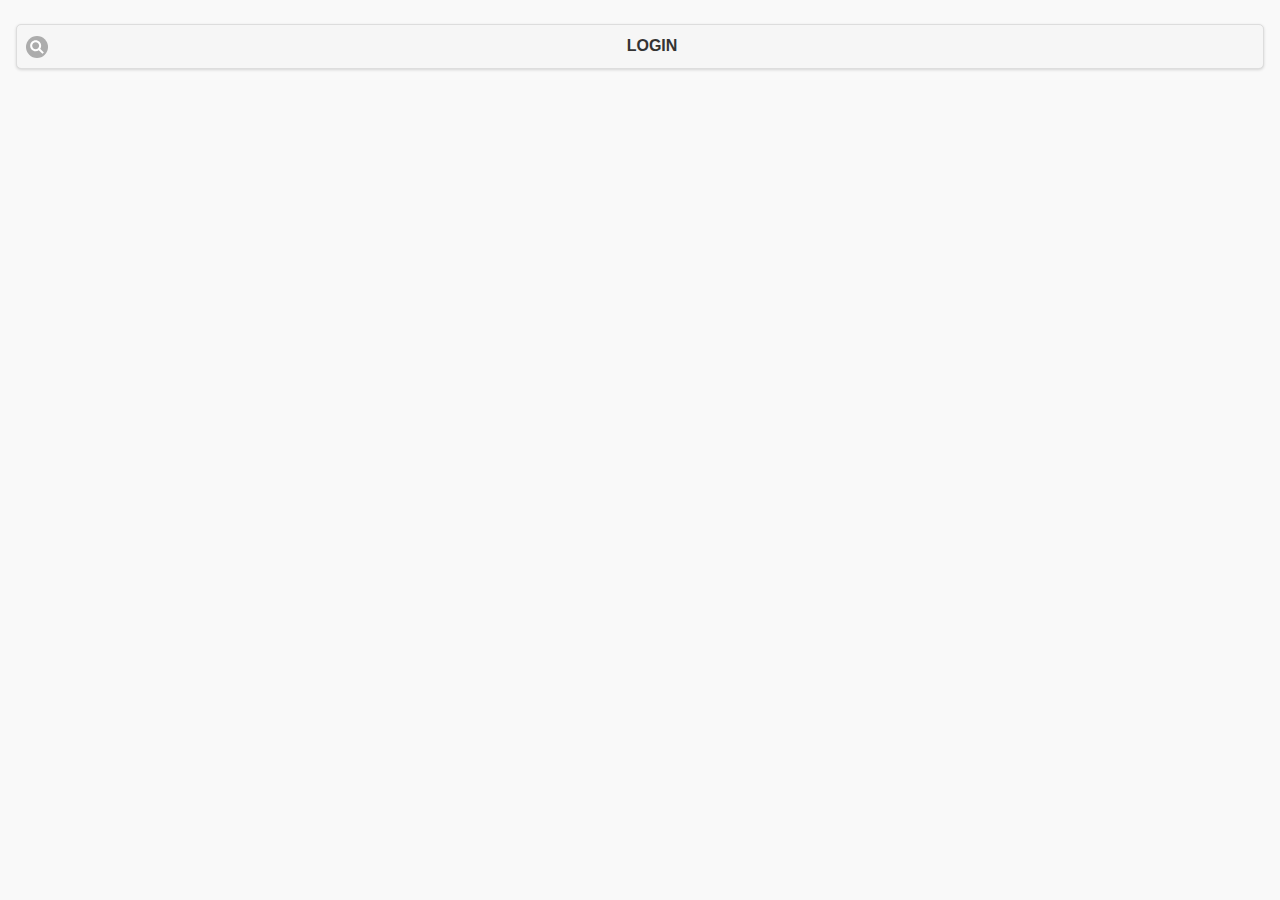
<file: Pract2-Phonegap/platforms/android/assets/www/index.html>
<!DOCTYPE html>
<html>
	<head>
	
		<meta charset="utf-8"/>

		<meta http-equiv="Cache-Control" content="no-cache, no-store, must-revalidate" />
		<meta http-equiv="Pragma" content="no-cache" />
		<meta http-equiv="Expires" content="0" />
		
		<meta name="format-detection" content="telephone=no" />
		<meta name="msapplication-tap-highlight" content="no" />
		
		<meta name="viewport" content="width=device-width, initial-scale=1" />
		<link rel="stylesheet" type="text/css" href="css/index.css" />
	
	
		<script src="lib/jquery-mobile/js/jquery-1.11.1.min.js" type="text/javascript" charset="utf-8"></script>
		
		<script src="js/consolebasednativeapi.js" type="text/javascript" charset="utf-8"></script>
		<script src="cordova.js" type="text/javascript" charset="utf-8"></script>
		<link rel="stylesheet" type="text/css" href="lib/jquery-mobile/css/jquery.mobile-1.4.5.min.css" /> 
		<script src="lib/jquery-mobile/js/jquery.mobile-1.4.5.js" type="text/javascript" charset="utf-8"></script>
							
		<title>ENVIAUOC</title>
	</head>
	
	<body>
	
	<!-- SPLASH (pageone) -->
	<div data-role="page" id="pageone" data-url="pageone" tabindex="0">
		<div data-role="main" class="ui-content">
			 <!--  
			 <div class="app">
            	<h1>ENVIAUOC</h1>
            	<div id="deviceready" class="blink">
	                <p class="event listening">Connecting to Device</p>
	                <p class="event received">Device is Ready</p>
            	</div>
        	</div>
        	-->
        	
        	<a href="#pagetwo" class="ui-btn ui-corner-all ui-shadow ui-icon-search ui-btn-icon-left">LOGIN</a>
			
		</div>
	</div>
	
	<!-- LOGIN (pagetwo) --> 
	<div data-role="page" id="pagetwo" data-url="pagetwo" tabindex="0">
	  
	  <div data-role="header">
			 <a href="#" onclick="Exit()" class="ui-btn ui-corner-all ui-shadow ui-icon-home ui-btn-icon-left">Home</a>
			 <h1>Login</h1>
			 <a href="#" class="ui-btn ui-corner-all ui-shadow ui-icon-search ui-btn-icon-left">Search</a>
	  </div>

	  <div data-role="main" class="ui-content">
          
		  <form method="post" action="" data-theme="a">
		  	  
		  	  <div class="ui-grid-a">
		  	  				      
			      <div class="ui-block-a" style="width:30%;">
			      <label for="name">User:</label>
			      </div>
			      
			      <div class="ui-block-b" style="width:70%;">
			      <input type="text" name="name" id="name" data-clear-btn="true" placeholder="Insert user...">
		      	  </div>
		      	  
		      	  <div class="ui-block-a" style="width:30%;">	
		      	  <label for="pass">Password:</label>
		      	  </div>
		      	  
		      	  <div class="ui-block-b" style="width:70%;">
			      <input type="password" name="pass" id="pass" data-clear-btn="true" placeholder="Insert pass...">
			      </div>
			      
	      	  </div>
	      	  
	      </form>
	      	
	   </div>
	   
	   <div data-role="footer">
	   		<div class="center-wrapper">
	 	 		<a href="#" onclick="evaluateAccess()" class="ui-btn ui-btn-inline">Access</a>
	 	 	</div>
	   </div>
	   	   
	</div>  
	
	<!-- MAIN (pagethree)-->
	 
	<div data-role="page" id="pagethree" data-url="pagethree" tabindex="0">
		
	   <div data-role="header">
	      			<a href="#" onclick="returnToPageOne()" class="ui-btn ui-corner-all ui-shadow ui-icon-home ui-btn-icon-left">Home</a>
			 		<p align="center">User:<span id="usergeneral">XXXXXX</span> Time:<span id="stopwatch">00:00:00</span></p>
			 		<a href="#" class="ui-btn ui-corner-all ui-shadow ui-icon-search ui-btn-icon-left">Search</a>
			    	<div data-role="navbar">
			    		<ul>
						 	<li><a href="#pagefive" data-icon="navigation" class="ui-btn ui-corner-all ui-shadow ui-icon-navigation ui-btn-icon-top">Deliveries</a></li>
						 	<li><a href="#pageeight" data-icon="gear" class="ui-btn ui-corner-all ui-shadow ui-icon-gear ui-btn-icon-top">Config</a></li>
						 	<li><a href="#pagefour" data-icon="mail" class="ui-btn ui-corner-all ui-shadow ui-icon-mail ui-btn-icon-top">Messages</a></li>
				 		</ul>
				 	</div>
	  </div>
	  
	  <div data-role="main" class="ui-content">
	  		
	  		<div id="" style="overflow-y: scroll; height:400px;">	
	 	 	<ul data-role="listview" id="deliveries" data-inset="true">
    		</ul>
    		</div>		
	  </div>
	   
	</div>
	
	
	<!-- DIALOG DE AVISO (pagefour) -->
	<div data-role="page" data-dialog="true" id="pagefour" data-url="pagefour">
	  	<div data-role="main" class="ui-content">
	  		<div class="ui-grid-solo">
		  		<div class="ui-block-a">
		  		<p style="text-align:center;">Feature not implemented yet!</p>
	    		</div>
	    		<div class="ui-block-a">
	    		<a href="#" onclick="goBack()" class="ui-btn ui-corner-all ui-shadow ui-icon-arrow-l ui-btn-icon-left">Return to Previous Page</a>
	  			</div>	
  			</div>
  		</div>
	</div>
	
	<!-- pagina de popup http://stackoverflow.com/questions/5747382/jquery-mobile-alert-confirmation-dialogs -->
	<div data-role="dialog" id="sure" data-title="Advice">
  		<div data-role="content">
    		<p class="sure-2">???</p>
    		<a href="#" data-role="button" data-theme="c" data-rel="back">Ok</a>
  		</div>
	</div>
	
	
	
	<!-- ENVIOS (pagefive) -->
	<div data-role="page" id="pagefive" data-url="pagefive" tabindex="0">
		 <div data-role="header">
	      			<a href="#" onclick="returnToPageOne()" class="ui-btn ui-corner-all ui-shadow ui-icon-home ui-btn-icon-left">Home</a>
			 		<h1 class="ui-title">Deliveries</h1>
			 		<a href="#" class="ui-btn ui-corner-all ui-shadow ui-icon-search ui-btn-icon-left">Search</a>
			    	<div data-role="navbar">
			    		<ul>
						 	<li><a href="#pagefour" data-icon="home" class="ui-btn ui-corner-all ui-shadow ui-icon-clock ui-btn-icon-top">Actualize</a></li>
						 	<li><a href="#pagefour" data-icon="delete" class="ui-btn ui-corner-all ui-shadow ui-icon-delete ui-btn-icon-top">Delete</a></li>
				 		</ul>
				 	</div>
	 	 </div>
	 	 
	 	 <div data-role="main">
	 	 	
	 	 	<div data-role="navbar" data-theme="c">
				<ul>
					<li style="width:25%;"><a href="">Delivery</a></li>
					<li style="width:25%;"><a href="">Modify?</a></li>
					<li style="width:25%;"><a href="">Info </a></li>
					<li style="width:25%;"><a href="">Query</a></li>
				</ul>
			</div>
	 	 
	 	 	<div id="" style="overflow-y: scroll; height:400px;">	
	 	 	<ul data-role="listview" id="deliveries_1" data-inset="true">
    		</ul>
    		</div>
	 	 </div>
	 	 
	 	 <div data-role="footer">
				<fieldset data-role="controlgroup" data-type="horizontal" >
		 	 	<!-- va a página de alta de envios -->
		 	 	<a href="#" onclick="altaEnvio()" class="ui-btn ui-corner-all ui-shadow ui-icon-plus ui-btn-icon-top" style="width: 100px;">New Delivery</a>
		 	 	<!-- vuelve a MAIN -->
		 	 	<a href="#pagethree"  class="ui-btn ui-corner-all ui-shadow ui-icon-carat-l ui-btn-icon-top" style="width: 100px;">Return</a>
		 	 	</fieldset>
	 	 </div>
	</div>
	
	<!-- ALTA DE ENVIOS (pagesix) -->
	<div data-role="page" id="pagesix" data-url="pagesix" tabindex="0">
		
		<div data-role="header">
	      	<a href="#" onclick="returnToPageOne()" class="ui-btn ui-corner-all ui-shadow ui-icon-home ui-btn-icon-left">Home</a>
			<h1 class="ui-title">Delivery <span id="ActionDel">XXXXXX</span></h1>
			<a href="#" class="ui-btn ui-corner-all ui-shadow ui-icon-search ui-btn-icon-left">Search</a>
	 	</div>
	 	
	 	<div data-role="main">
	 		<div class="ui-grid-solo">
	 			<div class="ui-block-a">
			 		
			 		<form method="post" action="" data-theme="a">
			 			<div class="ui-grid-a">
			 					
			 					<div class="ui-block-a" style="width:30%;">
					      			<label for="codEnvio">Code:</label>
					      		</div>
					      
					      		<div class="ui-block-b" style="width:70%;">
					      			<input type="text" name="codEnvio" id="codEnvio" data-clear-btn="true" placeholder="Insert code ...">
				      	  		</div>
				      	  		
				      	  		<div class="ui-block-a" style="width:30%;">
					      			<label for="delType">Type:</label>
					      		</div>
					      
					      		<div class="ui-block-b" style="width:70%;">
					      			  <select name="delType" id="delType">
		      								<option value="1">Express</option>
		      								<option value="2">Normal</option>
		      								<option value="3">Planified</option>
		    						 </select>
				      	  		</div>
				      	  		
				      	  		<div class="ui-block-a" style="width:30%;">
					      			<label for="delState">State:</label>
					      		</div>
					      
					      		<div class="ui-block-b" style="width:70%;">
					      			  <select name="delState" id="delState">
					      			  		<option value="1">Purchasing</option>
		      								<option value="2">Packeting</option>
		      								<option value="3">Delivering</option>
		      								<option value="4">Arriving</option>
		    						 </select>
				      	  		</div>
				      	  		
				      	  		<div class="ui-block-a" style="width:30%;">
					      			<label for="delGPS">GPS:</label>
					      		</div>
					      
					      		<div class="ui-block-b" style="width:70%;">
					      			<input type="checkbox" data-role="flipswitch" name="delGPS" id="delGPS" checked>
				      	  		</div>
				      	  		
				      	  		
				      	  		<div class="ui-block-a" style="width:30%;">
					      			<label for="delSit">Situation:</label>
					      		</div>
					      
					      		<div class="ui-block-b" style="width:70%;">
					      			 <div class="ui-grid-a">
					      			 	 <div class="ui-block-a">
					      			 	 	  <input type="text" name="delSit" id="delSit" data-clear-btn="true" placeholder="Insert Sit ...">	
					      			 	 </div>	
					      			 	 <div class="ui-block-b">
					      			 	 	  <!--  
					      			 	 	  <a id="linkGPS" href="#pageseven" class="ui-btn ui-corner-all ui-shadow ui-icon-eye ui-btn-icon-left"></a>
					      			 	 	  -->
					      			 	 	  <input type="button" id="linkGPS" onclick="goToGPS()" value="GPS" class="enableDisableGPS" />
					      			 	 </div>	
					      			 </div>
					      		</div>
				      	 </div>			      	  		
				      	  	
				      	 <div class="ui-grid-b">
				      	 
				      	  	  <div class="ui-block-a">
				      	  	  		<!--  
					      			<a id="SaveData" href="#" onclick="processDataDelivery()" class="ui-btn ui-corner-all ui-shadow ui-icon-check ui-btn-icon-left">Submit</a>
					      			-->
					      			<input type="button" id="SaveData" onclick="processDataDelivery()" value="Submit" class="enableDisableSaveData"/>
					      	  </div>
					      	  
					      	  <div class="ui-block-b">
					      	  		<!-- 
					      	  	    <a id="SaveState" href="#" onclick="guardarAltaState()" class="ui-btn ui-corner-all ui-shadow ui-icon-plus ui-btn-icon-left">New State</a>
					      	  	    -->
					      	  	   <input type="button" id="SaveState" onclick="guardarAltaState()" value="New State" class="enableDisableSaveState"/>
					      	  </div>

					      	  <div class="ui-block-c">
					      			<a href="#pagethree" class="ui-btn ui-corner-all ui-shadow ui-icon-arrow-l ui-btn-icon-left">Return</a>
					      	  </div>
					     </div>
					      	
			 		</form>
			 		
		 		</div>
		 		
		 		<div class="ui-block-a">
		 			
					<div id="" style="overflow-y: scroll; height:400px;">	
	 	 				<ul data-role="listview" id="states" data-inset="true">    					
	 	 				</ul>
    				</div>
		 		</div>
		 		
		 	</div>	
	 	</div>
	</div>
	
	<!-- GPS (pageseven) -->
	<div data-role="page" id="pageseven" data-url="pageseven" tabindex="0">
		
		<div data-role="header">
	      	<a href="#" onclick="returnToPageOne()" class="ui-btn ui-corner-all ui-shadow ui-icon-home ui-btn-icon-left">Home</a>
			<h1 class="ui-title">GPS Data</h1>
			<a href="#" class="ui-btn ui-corner-all ui-shadow ui-icon-search ui-btn-icon-left">Search</a>
	 	</div>
		
		<div data-role="main">
			<div class="ui-grid-solo">
	 			<div class="ui-block-a">
	 				 <p id="locationInfo"></p>
				</div>
			</div>
		</div>
		
		<div data-role="footer">
			<fieldset data-role="controlgroup" data-type="horizontal" >
		 	 	<a href="#" onclick="getLocation()" class="ui-btn ui-corner-all ui-shadow ui-icon-plus ui-btn-icon-top" style="width: 100px;">Location</a>
		 	 	<!-- vuelve a la pagina de alta de envio -->
		 	 	<a href="#pagesix"  class="ui-btn ui-corner-all ui-shadow ui-icon-carat-l ui-btn-icon-top" style="width: 100px;">Return</a>
		 	 </fieldset>
	 	 </div>
	</div>
	
	
	<!-- CONFIGURATION (pageeight) -->
	
	<div data-role="page" id="pageeight" data-url="pageeight" tabindex="0">
		
		<div data-role="header">
	      	<a href="#" onclick="returnToPageOne()" class="ui-btn ui-corner-all ui-shadow ui-icon-home ui-btn-icon-left">Home</a>
			<h1 class="ui-title">Configuration</h1>
			<a href="#" class="ui-btn ui-corner-all ui-shadow ui-icon-search ui-btn-icon-left">Search</a>
	 	</div>
	 	
	 	<div data-role="main">
					 	<form method="post" action="" data-theme="a">
					 				<div class="ui-grid-a">
					 					
					 					<div class="ui-block-a" style="width:30%;">
					 						<label for="checkboxGPS">GPS active:</label>
							      		</div>
							      
							      		<div class="ui-block-b" style="width:70%;">
							      			<input type="checkbox" data-role="flipswitch" name="checkboxGPS" id="checkboxGPS" checked>
						      	  		</div>	
						      	  		
						      	  		<div class="ui-block-a" style="width:30%;">
					 						<label for="actGPS">Act GPS:</label>
							      		</div>
							      
							      		<div class="ui-block-b" style="width:70%;">
							      			<input type="checkbox" data-role="flipswitch" name="actGPS" id="actGPS" checked>
						      	  		</div>
						      	  		
						      	  		<div class="ui-block-a" style="width:30%;">
					 						<label for="minGPS">Act GPS (min):</label>
							      		</div>
							      
							      		<div class="ui-block-b" style="width:20%;">
							      			<input type="text" name="minGPS" id="minGPS" data-clear-btn="true">
						      	  		</div>	
						      	  		
						      	  		
						      	  		<div class="ui-block-a" style="width:30%;">
						      	  			<label for="checkboxOnline">OffLine/Online:</label>
							      		</div>
							      
							      		<div class="ui-block-b" style="width:70%;">
							      			<input type="checkbox" data-role="flipswitch" name="checkboxOnline" id="checkboxOnline" checked>
						      	  		</div>
						      	  	</div>
					 	</form>
		</div>
		
		<!-- vuelve a la página principal -->
		<div data-role="footer">
			<a href="#pagethree" class="ui-btn ui-corner-all ui-shadow ui-icon-eye ui-btn-icon-left">Submit</a>
		</div>
	</div>
	
	<!-- drivers que gobiernan la aplicación, al final de la misma -->
	<!-- variables globales -->
	<script src="js/global.js" type="text/javascript" charset="utf-8"></script>
	
	<!-- timer de actualización -->
	<script src="lib/jquery-time/jquery.timer.js" type="text/javascript" charset="utf-8"></script>
	<script src="js/timer.js" type="text/javascript" charset="utf-8"></script>
	
	<!-- carga de datos remotos -->
	<script src="lib/backbone/underscore.js" type="text/javascript" charset="utf-8"></script>
	<script src="lib/backbone/backbone.js" type="text/javascript" charset="utf-8"></script>
	
	<script src="js/SQLitePlugin.js" type="text/javascript" charset="utf-8"></script>
	<script src="js/sqlremote.js" type="text/javascript" charset="utf-8"></script>
	<script src="js/persistence.js" type="text/javascript" charset="utf-8"></script>
	
	<!-- carga de datos locales -->
	
	<!-- geolocation -->
	<script src="js/geolocation.js" type="text/javascript" charset="utf-8"></script>
	
	
	<!-- inicio -->
	<script src="js/index.js" type="text/javascript" charset="utf-8"></script>
	
	<!-- gestion de la navegacion -->
	<script src="js/view.js" type="text/javascript" charset="utf-8"></script>
	<script src="js/navigation.js" type="text/javascript" charset="utf-8"></script>
	
	</body>	
</html>
</file>
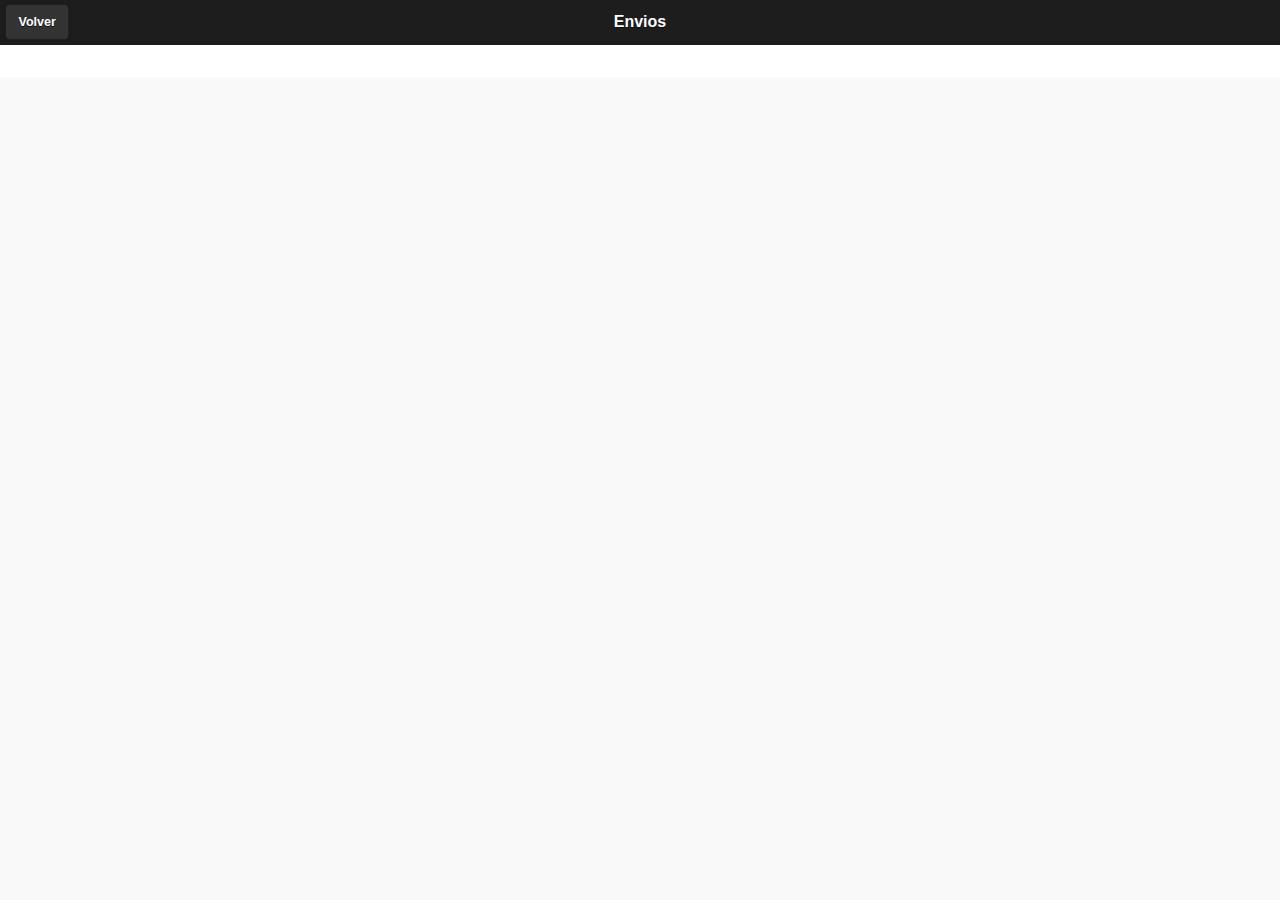
<file: Llorens-PhoneGap/envios.html>
<!DOCTYPE html> 
<html>
<head>
<meta charset="utf-8">
<title>EnviaUOC</title>

<link rel="stylesheet" href="jquery-mobile/jquery.mobile-1.4.2.min.css" />
<script src="jquery-mobile/jquery-2.1.1.min.js"></script>
<script src="jquery-mobile/jquery.mobile-1.4.2.min.js"></script>
<script src="js/purl.js" type="text/javascript"></script>
</head> 

<body> 
	<div data-role="page" id="envios">
    
	<script type="text/javascript">
		var url = $.url(document.location);
        var datosUsuario = url.param("usuario");
	
		$("#envios").bind("pageshow", function(event){
			//$("#span_usuenv").html("<b>"+datosUsuario+"</b>");
			consultarEnvios();
		});

		function consultarEnvios(){
			archivoDatos = "http://192.168.1.36/pra2enviospg/php/get_envios.php?"
			$.getJSON(archivoDatos, {usuario:datosUsuario}).done(function(respuestaServer) {
				console.log(JSON.stringify(respuestaServer));
				var lista = "";
				if(respuestaServer.success=="1"){ //Usuario OK
				
					for (var i in respuestaServer.envios) {
						lista += "<li><div id='infoEnv'>";
						lista += "Nombre: <b>" + respuestaServer.envios[i].nom_envio + "</b><br>";
						lista += "Núm. Envío: <b>" + respuestaServer.envios[i].id_envio + "</b><br>";
						lista += "Estado: <b>" + respuestaServer.envios[i].estat_envio+"   "+respuestaServer.envios[i].data+"</b>";
						lista += "</div>";
						lista += "</li>";
					}
	
					$("#listaDatos").html(lista);
					$("#listaDatos").listview().listview('refresh');
				}else{
					lista += "<li><div id='infoEnv'>Sin envíos.</div></li>";
				}
			})
		}
	</script>

	<div data-role="header" data-theme="b">
		<h1> Envios </h1>
	    <a href="" class="ui-btn-left" data-rel="back" >Volver</a> 					
    </div>
	<div data-role="content" data-theme="a">	
		<!--<h3 align="center">Usuario:<span id="span_usuenv"></span></h3>-->
		<ul data-role="listview" id="listaDatos"></ul>
	</div>
</div>

</body>
</html>
</file>
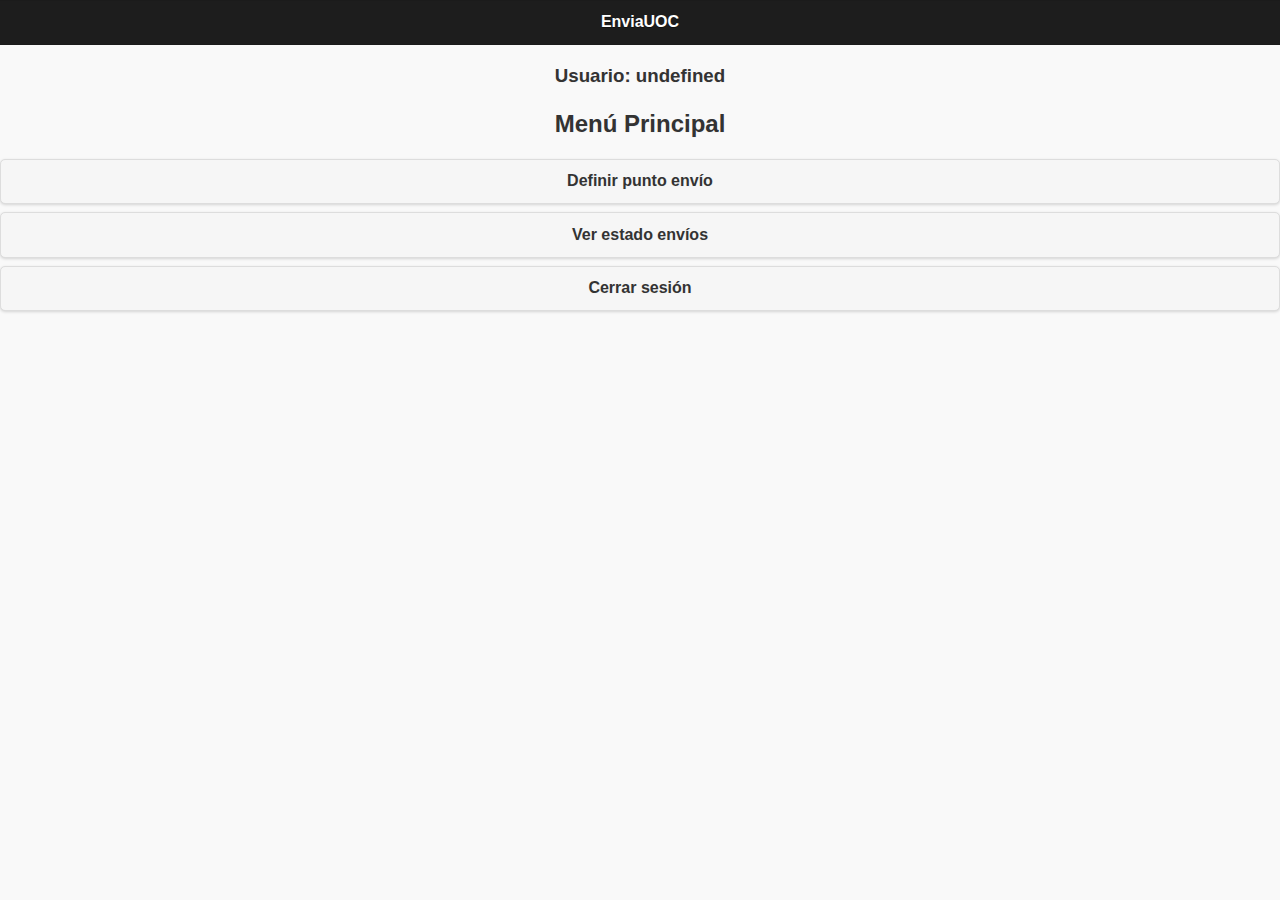
<file: Llorens-PhoneGap/menu.html>
<!DOCTYPE html> 
<html>
<head>
<meta charset="utf-8">
<title>EnviaUOC</title>
<link rel="stylesheet" href="jquery-mobile/jquery.mobile-1.4.2.min.css" />
<script src="jquery-mobile/jquery-2.1.1.min.js"></script>
<script src="jquery-mobile/jquery.mobile-1.4.2.min.js"></script>
<script src="js/purl.js" type="text/javascript"></script>
</head> 

<body> 
<div data-role="page" id="menu">
	<script type="text/javascript">
		$("#menu").bind("pageshow", function(event){
			var url = $.url(document.location);
            var arg1 = url.param("usuario");
			
			$("#span_login").html("<b>" + arg1 +"</b>");
			
			$("#enviosBtn").click(function(event){
				$.mobile.changePage("envios.html",{data:{usuario:arg1}}); //També funciona -> "envios.html?usuario="+arg1
			});

			$("#localizacionBtn").click(function(event){
				//$.mobile.changePage("localizacion.html",{data:{usuario:arg1}, reloadPage : true, changeHash : true});
				window.location="localizacion.html?usuario="+arg1; //Ho llanço extern per poder executar el Script del head
			});
		});
	</script>

	<div data-role="header" data-theme="b">
		<h1>EnviaUOC</h1>
	</div>
	<b></b>
	<h3 align="center">Usuario: <span id="span_login"></span></h3>
	<b></b>
	<h2 align="center">Menú Principal</h2>

	<a href="#" id="localizacionBtn" rel="external" data-role="button">Definir punto envío</a>
    <a href="#" id="enviosBtn"  data-role="button">Ver estado envíos</a>
	<a href="index.html" data-role="button">Cerrar sesión</a>
</div>
</body>
</html>
</file>
<file: Pract2-Phonegap/platforms/android/assets/www/css/index.css>
/*
 * Licensed to the Apache Software Foundation (ASF) under one
 * or more contributor license agreements.  See the NOTICE file
 * distributed with this work for additional information
 * regarding copyright ownership.  The ASF licenses this file
 * to you under the Apache License, Version 2.0 (the
 * "License"); you may not use this file except in compliance
 * with the License.  You may obtain a copy of the License at
 *
 * http://www.apache.org/licenses/LICENSE-2.0
 *
 * Unless required by applicable law or agreed to in writing,
 * software distributed under the License is distributed on an
 * "AS IS" BASIS, WITHOUT WARRANTIES OR CONDITIONS OF ANY
 * KIND, either express or implied.  See the License for the
 * specific language governing permissions and limitations
 * under the License.
 */
* {
    -webkit-tap-highlight-color: rgba(0,0,0,0); /* make transparent link selection, adjust last value opacity 0 to 1.0 */
}

body {
    -webkit-touch-callout: none;                /* prevent callout to copy image, etc when tap to hold */
    -webkit-text-size-adjust: none;             /* prevent webkit from resizing text to fit */
    -webkit-user-select: none;                  /* prevent copy paste, to allow, change 'none' to 'text' */
    background-color:#E4E4E4;
    background-image:linear-gradient(top, #A7A7A7 0%, #E4E4E4 51%);
    background-image:-webkit-linear-gradient(top, #A7A7A7 0%, #E4E4E4 51%);
    background-image:-ms-linear-gradient(top, #A7A7A7 0%, #E4E4E4 51%);
    background-image:-webkit-gradient(
        linear,
        left top,
        left bottom,
        color-stop(0, #A7A7A7),
        color-stop(0.51, #E4E4E4)
    );
    background-attachment:fixed;
    font-family:'HelveticaNeue-Light', 'HelveticaNeue', Helvetica, Arial, sans-serif;
    font-size:12px;
    height:100%;
    margin:0px;
    padding:0px;
    text-transform:uppercase;
    width:100%;
}

/* Portrait layout (default) */
.app {
    background:url(../img/logo.png) no-repeat center top; /* 170px x 200px */
    position:absolute;             /* position in the center of the screen */
    left:50%;
    top:50%;
    height:50px;                   /* text area height */
    width:225px;                   /* text area width */
    text-align:center;
    padding:180px 0px 0px 0px;     /* image height is 200px (bottom 20px are overlapped with text) */
    margin:-115px 0px 0px -112px;  /* offset vertical: half of image height and text area height */
                                   /* offset horizontal: half of text area width */
}

/* Landscape layout (with min-width) */
@media screen and (min-aspect-ratio: 1/1) and (min-width:400px) {
    .app {
        background-position:left center;
        padding:75px 0px 75px 170px;  /* padding-top + padding-bottom + text area = image height */
        margin:-90px 0px 0px -198px;  /* offset vertical: half of image height */
                                      /* offset horizontal: half of image width and text area width */
    }
}

h1 {
    font-size:24px;
    font-weight:normal;
    margin:0px;
    overflow:visible;
    padding:0px;
    text-align:center;
}

.event {
    border-radius:4px;
    -webkit-border-radius:4px;
    color:#FFFFFF;
    font-size:12px;
    margin:0px 30px;
    padding:2px 0px;
}

.event.listening {
    background-color:#333333;
    display:block;
}

.event.received {
    background-color:#4B946A;
    display:none;
}

@keyframes fade {
    from { opacity: 1.0; }
    50% { opacity: 0.4; }
    to { opacity: 1.0; }
}
 
@-webkit-keyframes fade {
    from { opacity: 1.0; }
    50% { opacity: 0.4; }
    to { opacity: 1.0; }
}
 
.blink {
    animation:fade 3000ms infinite;
    -webkit-animation:fade 3000ms infinite;
}

.center-wrapper {
    text-align: center;
    width: 300px;
    margin:0 auto;
    margin-left:auto;
    margin-right:auto;
    align:center;
    text-align:center;
}

.left-wrapper {
    text-align: left;
    width: 300px;
    margin:0 auto;
    margin-left:auto;
    margin-right:auto;
    align:left;
    text-align:left;
}


.form-wrapper {
	border-style: solid;
    position: fixed;
    width: 80%;
}

.ui-icon-enviauoc-truck {
	background-image: url("../img/truck.png");
}
</file>
